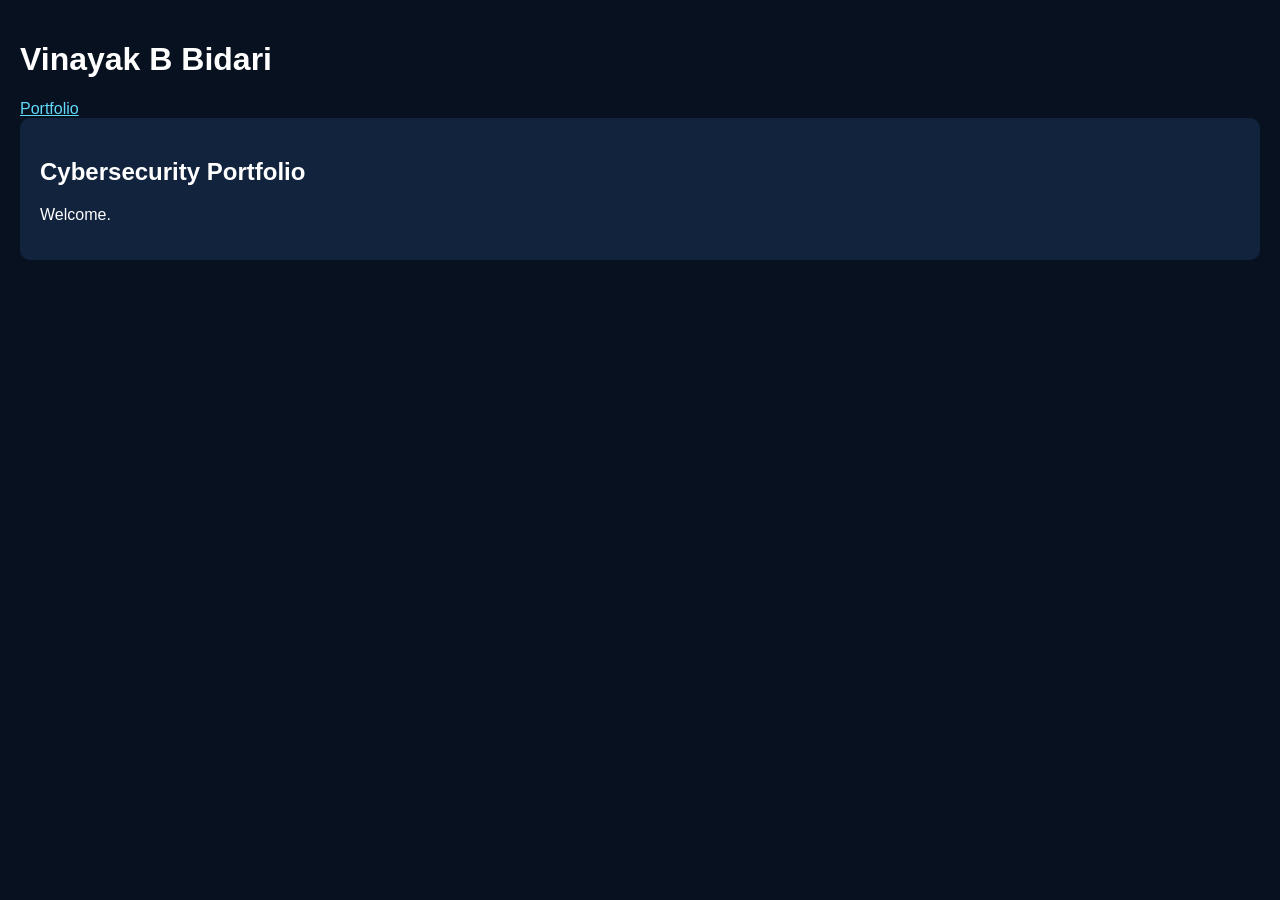
<file: index.html>
<!doctype html><html><head><link rel='stylesheet' href='style.css'><title>Home</title></head><body><header><h1>Vinayak B Bidari</h1><a href='portfolio.html'>Portfolio</a></header><main class='card'><h2>Cybersecurity Portfolio</h2><p>Welcome.</p></main></body></html>
</file>
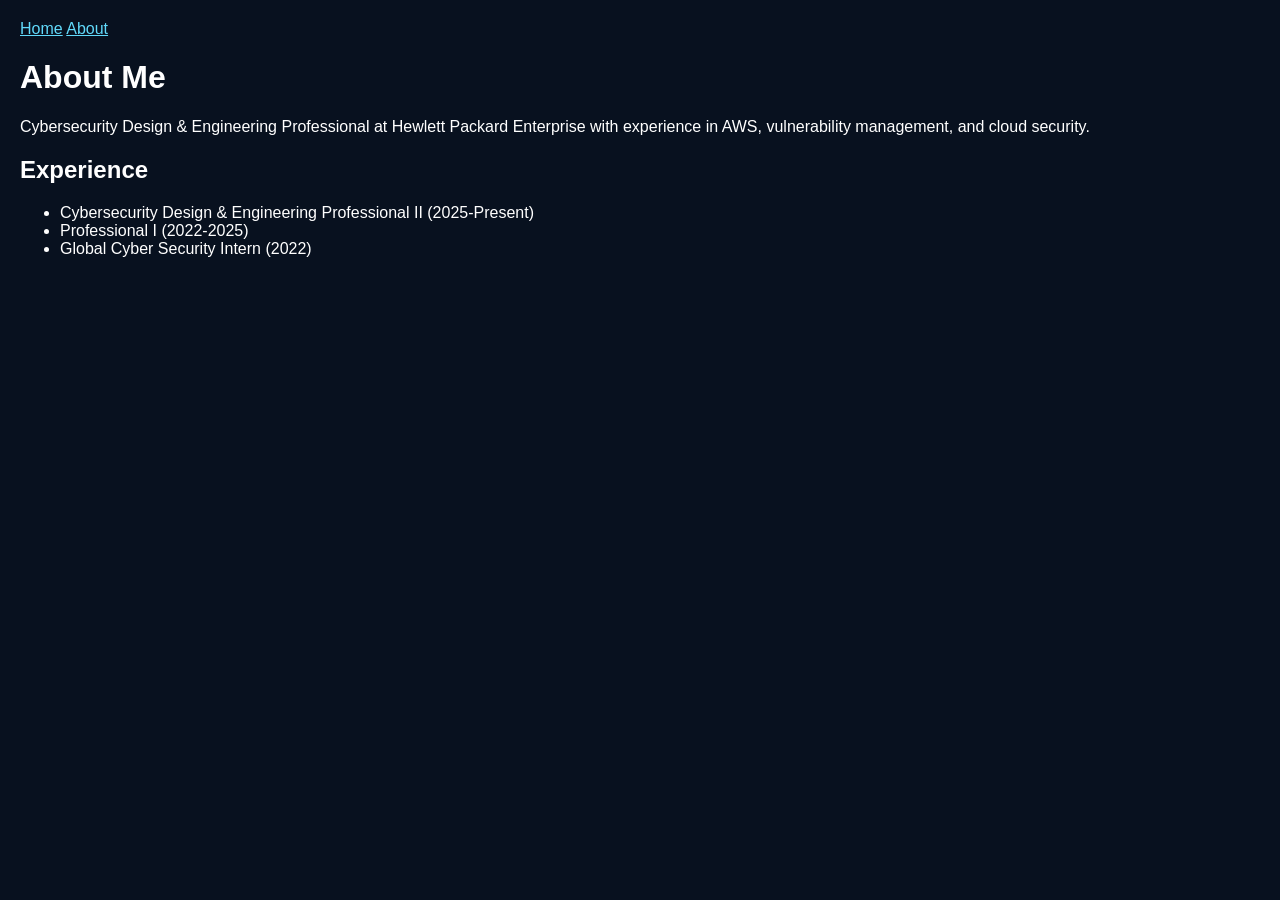
<file: about.html>
<!DOCTYPE html><html><head><meta charset='UTF-8'><title>About</title><link rel='stylesheet' href='style.css'></head><body>
<nav><a href='index.html'>Home</a> <a href='about.html'>About</a></nav>
<h1>About Me</h1>
<p>Cybersecurity Design & Engineering Professional at Hewlett Packard Enterprise with experience in AWS, vulnerability management, and cloud security.</p>
<h2>Experience</h2><ul><li>Cybersecurity Design & Engineering Professional II (2025-Present)</li><li>Professional I (2022-2025)</li><li>Global Cyber Security Intern (2022)</li></ul>
</body></html>
</file>
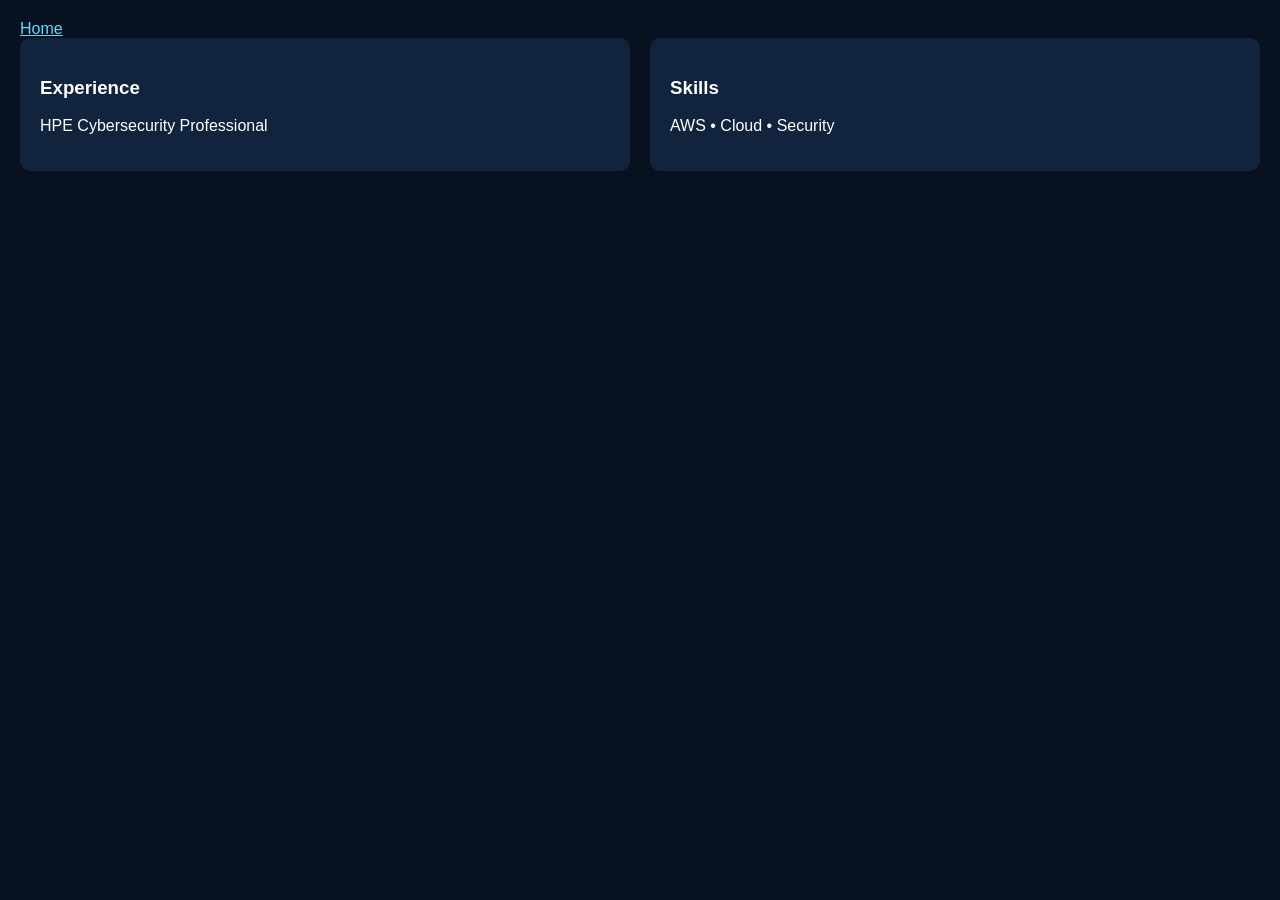
<file: portfolio.html>
<!doctype html><html><head><link rel='stylesheet' href='style.css'><title>Portfolio</title></head><body><a href='index.html'>Home</a><div class='grid'><div class='card'><h3>Experience</h3><p>HPE Cybersecurity Professional</p></div><div class='card'><h3>Skills</h3><p>AWS • Cloud • Security</p></div></div></body></html>
</file>
<file: style.css>
body{background:#08111f;color:#fff;font-family:Arial;margin:0;padding:20px}.card{background:#12233d;padding:20px;border-radius:10px}a{color:#61dafb}.grid{display:grid;grid-template-columns:1fr 1fr;gap:20px}
</file>
